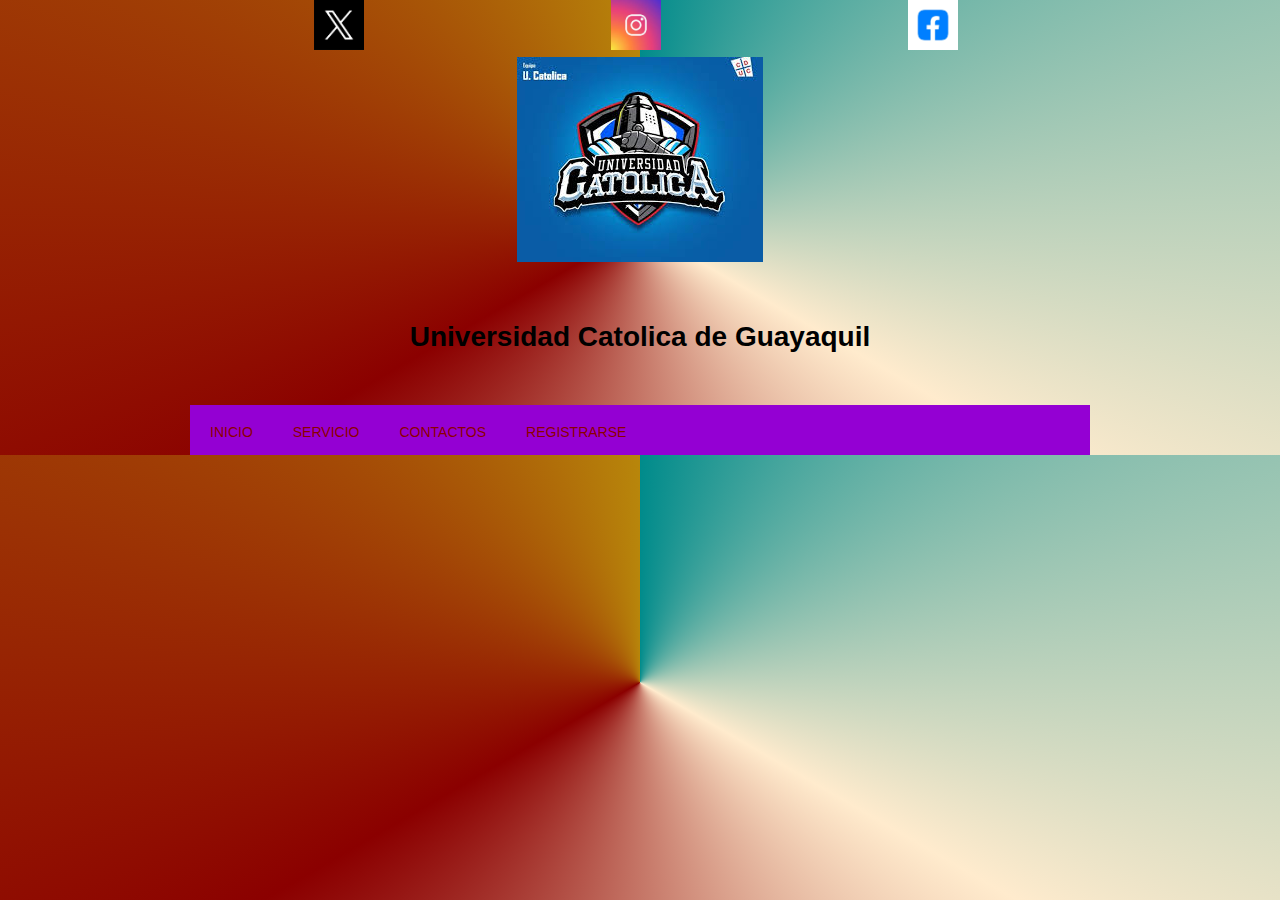
<file: contactos.html>
<!DOCTYPE html>
<html>
<head>
	<meta charset="utf-8">
	<meta name="viewport" content="width=device-width, initial-scale=1">
	<link rel="stylesheet" type="text/css" href="css/estilos.css">
	<link rel="stylesheet" type="text/css" href="css/responsiveslides.css">
    <link rel="stylesheet" type="text/css" href="css/themes.css">
  	<script src="https://ajax.googleapis.com/ajax/libs/jquery/3.0.0/jquery.min.js"></script>
  	<script src="js/responsiveslides.min.js" ></script>
	<title> USOS DE ETIQUETAS SEMANTICAS Y SLIDES</title>
</head>
<body>

<footer>
	 	<a href="https://x.com/UCatolicaEC?ref_src=twsrc%5Egoogle%7Ctwcamp%5Eserp%7Ctwgr%5Eauthor">
	 		<img src="img/x.png"width="50px" height="50px">
	 	</a>
	</footer>
	<footer>
	 	<a href="https://www.instagram.com/ucsgye/?hl=es">
	 		<img src="img/ins.png " width="50px" height="50px">
		 </a>	
	</footer>
	 <footer>
	 	<a href="https://www.facebook.com/UCSGye/?locale=es_LA">
	 		<img src="img/fa.png" width="50px" height="50px">
	 	</a>
	</footer>
	
	<header>  
		<img src="img/cod.png">
		<h1> Universidad Catolica de Guayaquil </h1>
	</header>
	<nav>
		<ul>
			<li><a href="index.html"> INICIO </a></li>
			<li><a href="servicios.html"> SERVICIO </a></li>
			<li><a href="contactos.html"> CONTACTOS </a></li>
			<li><a href="registrarse.html"> REGISTRARSE </a></li>
		</ul>
	</nav>
</file>
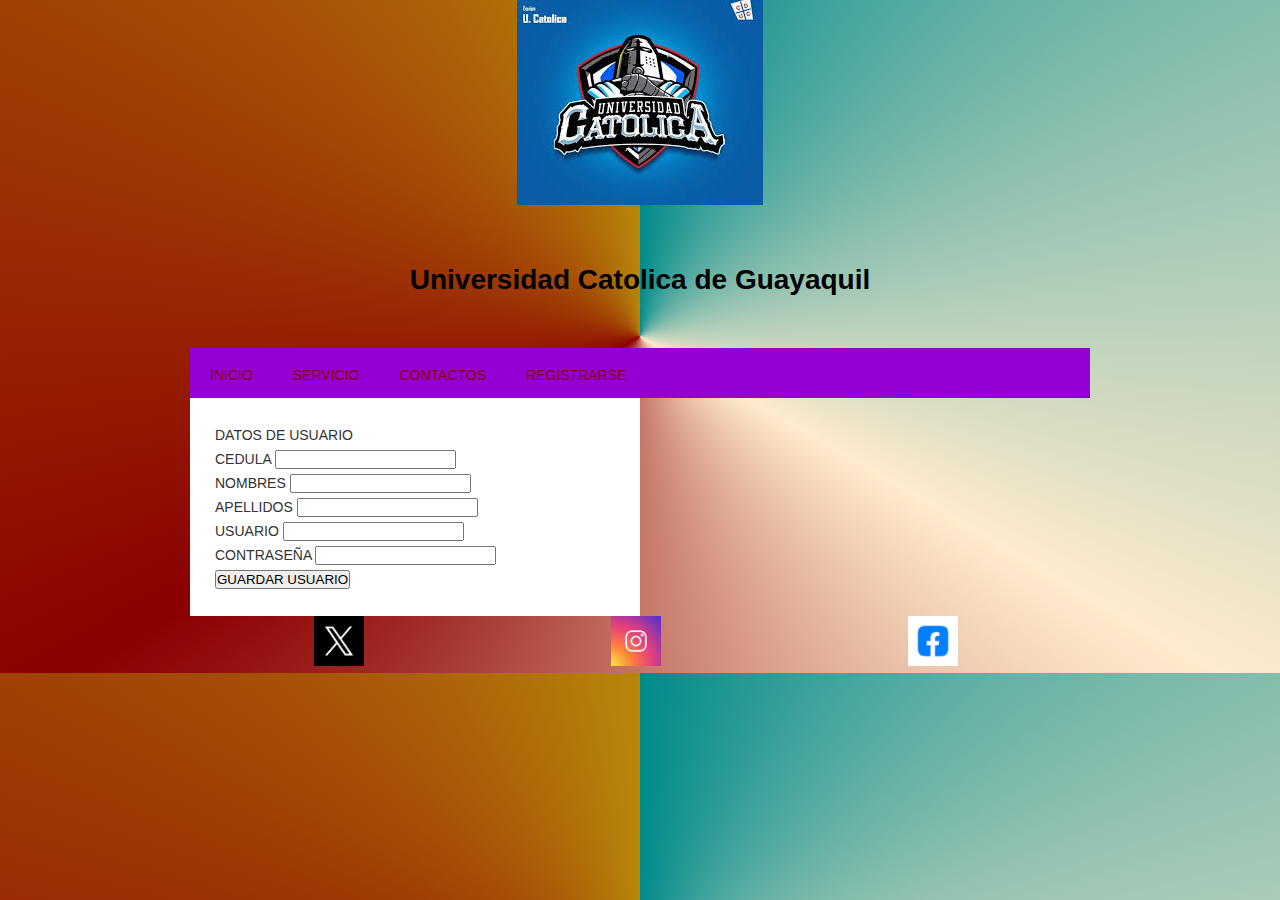
<file: registrarse.html>
<!DOCTYPE html>
<html>
<head>
	<meta charset="utf-8">
	<meta name="viewport" content="width=device-width, initial-scale=1">
	<link rel="stylesheet" type="text/css" href="css/estilos.css">
	<link rel="stylesheet" type="text/css" href="css/responsiveslides.css">
    <link rel="stylesheet" type="text/css" href="css/themes.css">
  	<script src="https://ajax.googleapis.com/ajax/libs/jquery/3.0.0/jquery.min.js"></script>
  	<script src="js/responsiveslides.min.js" ></script>
	<title> USOS DE ETIQUETAS SEMANTICAS Y SLIDES</title>
</head>
<body>
	<header>  
		<img src="img/cod.png">
		<h1> Universidad Catolica de Guayaquil </h1>
	</header>
	<nav>
		<ul>
			<li><a href="index.html"> INICIO </a></li>
			<li><a href="servicios.html"> SERVICIO </a></li>
			<li><a href="contactos.html"> CONTACTOS </a></li>
			<li><a href="registrarse.html"> REGISTRARSE </a></li>
		</ul>
	</nav>

<form id="formulario" action="" method="POST">
	<fieldset>
		<p>
		<legend>DATOS DE USUARIO</legend>
	    </p>
		<p>
		<span class="ETIQUETAS">CEDULA</span>
		<input type="text" name="txtcedula" class="texto" maxlength="10">
	    </p>
	    <p>
		<span class="ETIQUETAS">NOMBRES</span>
		<input type="text" name="txtnombres" class="texto">
        </p>
        <p>
		<span class="ETIQUETAS">APELLIDOS</span>
		<input type="text" name="txtapellidos" class="texto">
	    </p>
        <p>
		<span class="ETIQUETAS">USUARIO</span>
		<input type="text" name="txtusuario" class="texto">
        </p>
        <p>
		<span class="ETIQUETAS">CONTRASEÑA</span>
		<input type="password" name="txtclave" class="texto">
        </p>
        <input type="submit" name="btnenviar" value="GUARDAR USUARIO">

	</fieldset>


	
</form>


<footer>
	 	<a href="https://x.com/UCatolicaEC?ref_src=twsrc%5Egoogle%7Ctwcamp%5Eserp%7Ctwgr%5Eauthor">
	 		<img src="img/x.png"width="50px" height="50px">
	 	</a>
	</footer>
	<footer>
	 	<a href="https://www.instagram.com/ucsgye/?hl=es">
	 		<img src="img/ins.png " width="50px" height="50px">
		 </a>	
	</footer>
	 <footer>
	 	<a href="https://www.facebook.com/UCSGye/?locale=es_LA">
	 		<img src="img/fa.png" width="50px" height="50px">
	 	</a>
	</footer>

</body>
</file>
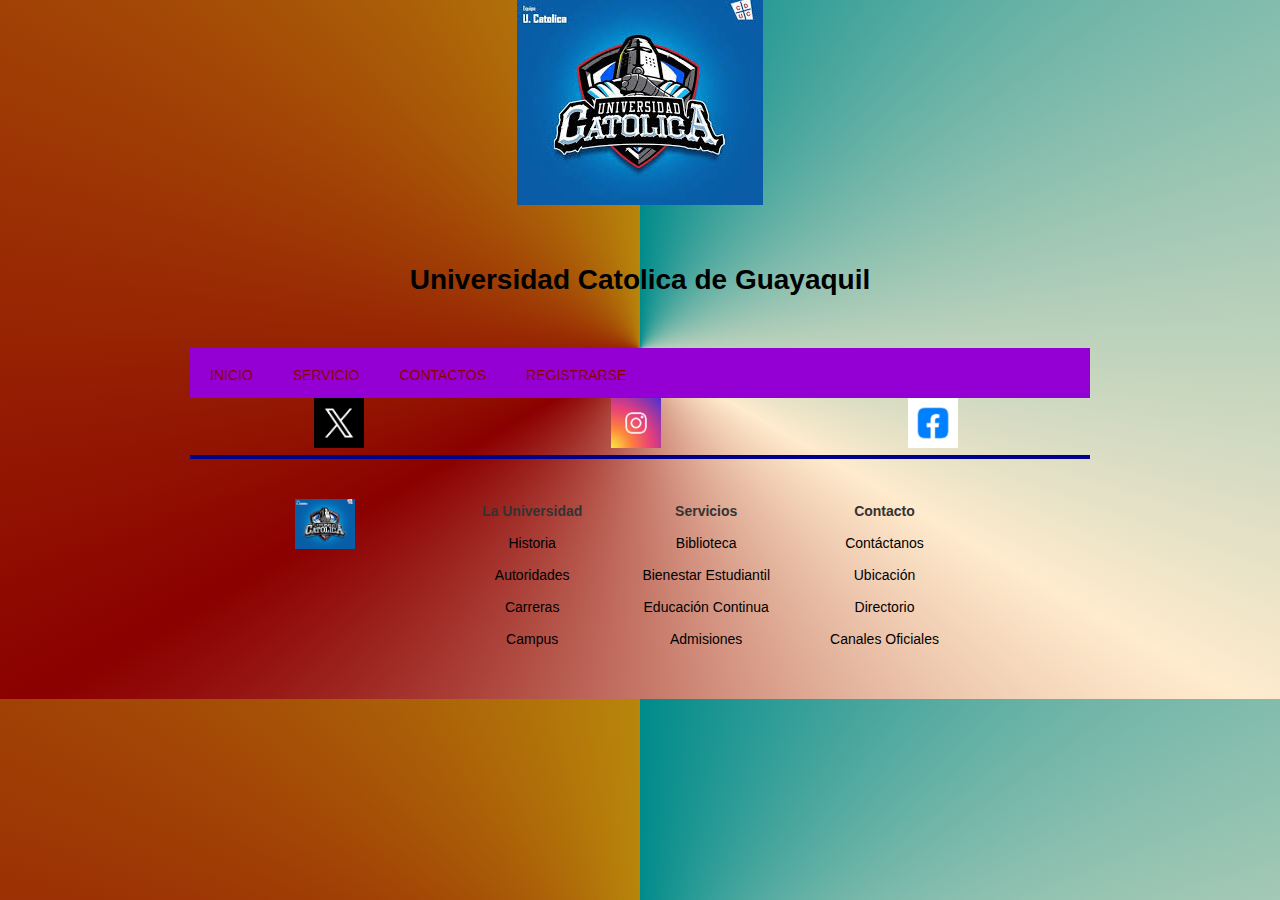
<file: servicios.html>
<!DOCTYPE html>
<html>
<head>
	<meta charset="utf-8">
	<meta name="viewport" content="width=device-width, initial-scale=1">
	<link rel="stylesheet" type="text/css" href="css/estilos.css">
	<link rel="stylesheet" type="text/css" href="css/responsiveslides.css">
    <link rel="stylesheet" type="text/css" href="css/themes.css">
  	<script src="https://ajax.googleapis.com/ajax/libs/jquery/3.0.0/jquery.min.js"></script>
  	<script src="js/responsiveslides.min.js" ></script>
	<title> USOS DE ETIQUETAS SEMANTICAS Y SLIDES</title>
</head>
<body>

	<header>  
		<img src="img/cod.png">
		<h1> Universidad Catolica de Guayaquil </h1>
	</header>
	<nav>
		<ul>
			<li><a href="index.html"> INICIO </a></li>
			<li><a href="servicios.html"> SERVICIO </a></li>
			<li><a href="contactos.html"> CONTACTOS </a></li>
			<li><a href="registrarse.html"> REGISTRARSE </a></li>
		</ul>
	</nav>

<footer>
	 	<a href="https://x.com/UCatolicaEC?ref_src=twsrc%5Egoogle%7Ctwcamp%5Eserp%7Ctwgr%5Eauthor">
	 		<img src="img/x.png"width="50px" height="50px">
	 	</a>
	</footer>
	<footer>
	 	<a href="https://www.instagram.com/ucsgye/?hl=es">
	 		<img src="img/ins.png " width="50px" height="50px">
		 </a>	
	</footer>
	 <footer>
	 	<a href="https://www.facebook.com/UCSGye/?locale=es_LA">
	 		<img src="img/fa.png" width="50px" height="50px">
	 	</a>
	</footer>
	<div class="footer-container">
	  <div class="footer-logos">
	    <img src="img/cod.png" width="50px" height="50px" alt="Universidad Católica de Santiago de Guayaquil">
	  </div>

	  <div class="footer-separator"></div>

	  <div class="footer-links">
	    <ul>
	      <li><strong>La Universidad</strong></li>
	      <li><a href="#">Historia</a></li>
	      <li><a href="#">Autoridades</a></li>
	      <li><a href="#">Carreras</a></li>
	      <li><a href="#">Campus</a></li>
	    </ul>

	    <ul>
	      <li><strong>Servicios</strong></li>
	      <li><a href="#">Biblioteca</a></li>
	      <li><a href="#">Bienestar Estudiantil</a></li>
	      <li><a href="#">Educación Continua</a></li>
	      <li><a href="#">Admisiones</a></li>
	    </ul>

	    <ul>
	      <li><strong>Contacto</strong></li>
	      <li><a href="#">Contáctanos</a></li>
	      <li><a href="#">Ubicación</a></li>
	      <li><a href="#">Directorio</a></li>
	      <li><a href="#">Canales Oficiales</a></li>
	    </ul>
	  </div>
	</div>
</body>
</file>
<file: css/estilos.css>
body{
	background: conic-gradient(darkcyan,blanchedalmond,darkred,darkgoldenrod);
}
nav{
	width: 100%;
	height: 50px;
	margin: auto;
	background: darkviolet;
}
nav ul{
	list-style-type: none;
	margin:0;
	padding: 0;
	display: flex;
}

nav ul li{
	position:relative;
}

nav ul li a{
	display: block;
	padding: 15px 20px;
	color:darkred;
	text-decoration: none;
}

nav ul li a:hover{
	background:blueviolet;
}

nav ul li ul{
	display:none;
	position: absolute;
	top:100%;
	left: 0;
	background:lightpink;
	padding: 0;
	list-style-type: none;
}

nav ul li ul li a{
	padding: 10px 20px;
}
nav ul li ul li a:hover{
	background: hotpink;
}

nav ul li:hover ul{
	display: block;
}
article{
	width: 33%;
	margin: auto;
	float: left;
}
footer{
	float: left;
	width: 33%;
}
.footer-container {
  display: flex;
  justify-content: flex-start;
  align-items: flex-start;
  padding: 40px 60px;
  font-family: Arial, sans-serif;
  gap: 40px;
  border-top: 4px solid darkblue; 
}

.footer-logos {
  display: flex;
  flex-direction: column;
  align-items: center;
  gap: 10px;
  min-width: 150px;
}

.footer-logos img {
  height: 50px;
  width: auto;
}

.footer-separator {
  width: 2px;
  background-color: darkblue;
  height: auto;
}

.footer-links {
  display: flex;
  gap: 60px;
}

.footer-links ul {
  list-style-type: none; 
  padding: 0;
  margin: 0;
}

.footer-links li {
  margin-bottom: 8px;
  font-size: 14px;
}

.footer-links a {
  text-decoration: none;
  color: #000;
}

.footer-links a:hover {
  text-decoration: underline;
  color: blueviolet;
}
h1{
	color: black;
}
h3{
	color: black;

}


#formulario{
	text-align: left;
}

fieldset{
	padding: 25px;
	width: 400px;
	background: white;
	border: 2px blueviolet;

}

.etiqueta{
	width: 150px;
	float: left;
}
</file>
<file: css/responsiveslides.css>
/*! http://responsiveslides.com v1.55 by @arielsalminen */

.rslides {
  position: relative;
  list-style: none;
  overflow: hidden;
  width: 100%;
  padding: 0;
  margin: 0;
  }

.rslides li {
  -webkit-backface-visibility: hidden;
  position: absolute;
  display: none;
  width: 100%;
  left: 0;
  top: 0;
  }

.rslides li:first-child {
  position: relative;
  display: block;
  float: left;
  }

.rslides img {
  display: block;
  height: auto;
  float: left;
  width: 100%;
  border: 0;
  }
</file>
<file: css/themes.css>
* {
  margin: 0;
  padding: 0;
  }


body {
  color: #333;
  font: 14px/24px sans-serif;
  margin: 0 auto;
  max-width: 900px;
  _width: 900px;
  padding: 0 30px;
  text-align: center;
  -webkit-font-smoothing: antialiased;
  }

#wrapper {
  float: left;
  width: 100%;
  margin-bottom: 50px;
  }

h1 {
  font: 600 28px/36px sans-serif;
  margin: 50px 0;
  }

h3 {
  font: 600 18px/24px sans-serif;
  color: #999;
  margin: 0 0 20px;
  }

a {
  color: #222;
  }

.rslides {
  margin: 0 auto;
  }

.rslides_container {
  margin-bottom: 50px;
  position: relative;
  float: left;
  width: 100%;
  }

.centered-btns_nav {
  z-index: 3;
  position: absolute;
  -webkit-tap-highlight-color: rgba(0,0,0,0);
  top: 50%;
  left: 0;
  opacity: 0.7;
  text-indent: -9999px;
  overflow: hidden;
  text-decoration: none;
  height: 61px;
  width: 38px;
  background: transparent url("themes.gif") no-repeat left top;
  margin-top: -45px;
  }

.centered-btns_nav:active {
  opacity: 1.0;
  }

.centered-btns_nav.next {
  left: auto;
  background-position: right top;
  right: 0;
  }

.transparent-btns_nav {
  z-index: 3;
  position: absolute;
  -webkit-tap-highlight-color: rgba(0,0,0,0);
  top: 0;
  left: 0;
  display: block;
  background: #fff; /* Fix for IE6-9 */
  opacity: 0;
  filter: alpha(opacity=1);
  width: 48%;
  text-indent: -9999px;
  overflow: hidden;
  height: 91%;
  }

.transparent-btns_nav.next {
  left: auto;
  right: 0;
  }

.large-btns_nav {
  z-index: 3;
  position: absolute;
  -webkit-tap-highlight-color: rgba(0,0,0,0);
  opacity: 0.6;
  text-indent: -9999px;
  overflow: hidden;
  top: 0;
  bottom: 0;
  left: 0;
  background: #000 url("themes.gif") no-repeat left 50%;
  width: 38px;
  }

.large-btns_nav:active {
  opacity: 1.0;
  }

.large-btns_nav.next {
  left: auto;
  background-position: right 50%;
  right: 0;
  }

.centered-btns_nav:focus,
.transparent-btns_nav:focus,
.large-btns_nav:focus {
  outline: none;
  }

.centered-btns_tabs,
.transparent-btns_tabs,
.large-btns_tabs {
  margin-top: 10px;
  text-align: center;
  }

.centered-btns_tabs li,
.transparent-btns_tabs li,
.large-btns_tabs li {
  display: inline;
  float: none;
  _float: left;
  *float: left;
  margin-right: 5px;
  }

.centered-btns_tabs a,
.transparent-btns_tabs a,
.large-btns_tabs a {
  text-indent: -9999px;
  overflow: hidden;
  -webkit-border-radius: 15px;
  -moz-border-radius: 15px;
  border-radius: 15px;
  background: #ccc;
  background: rgba(0,0,0, .2);
  display: inline-block;
  _display: block;
  *display: block;
  -webkit-box-shadow: inset 0 0 2px 0 rgba(0,0,0,.3);
  -moz-box-shadow: inset 0 0 2px 0 rgba(0,0,0,.3);
  box-shadow: inset 0 0 2px 0 rgba(0,0,0,.3);
  width: 9px;
  height: 9px;
  }

.centered-btns_here a,
.transparent-btns_here a,
.large-btns_here a {
  background: #222;
  background: rgba(0,0,0, .8);
  }
</file>
